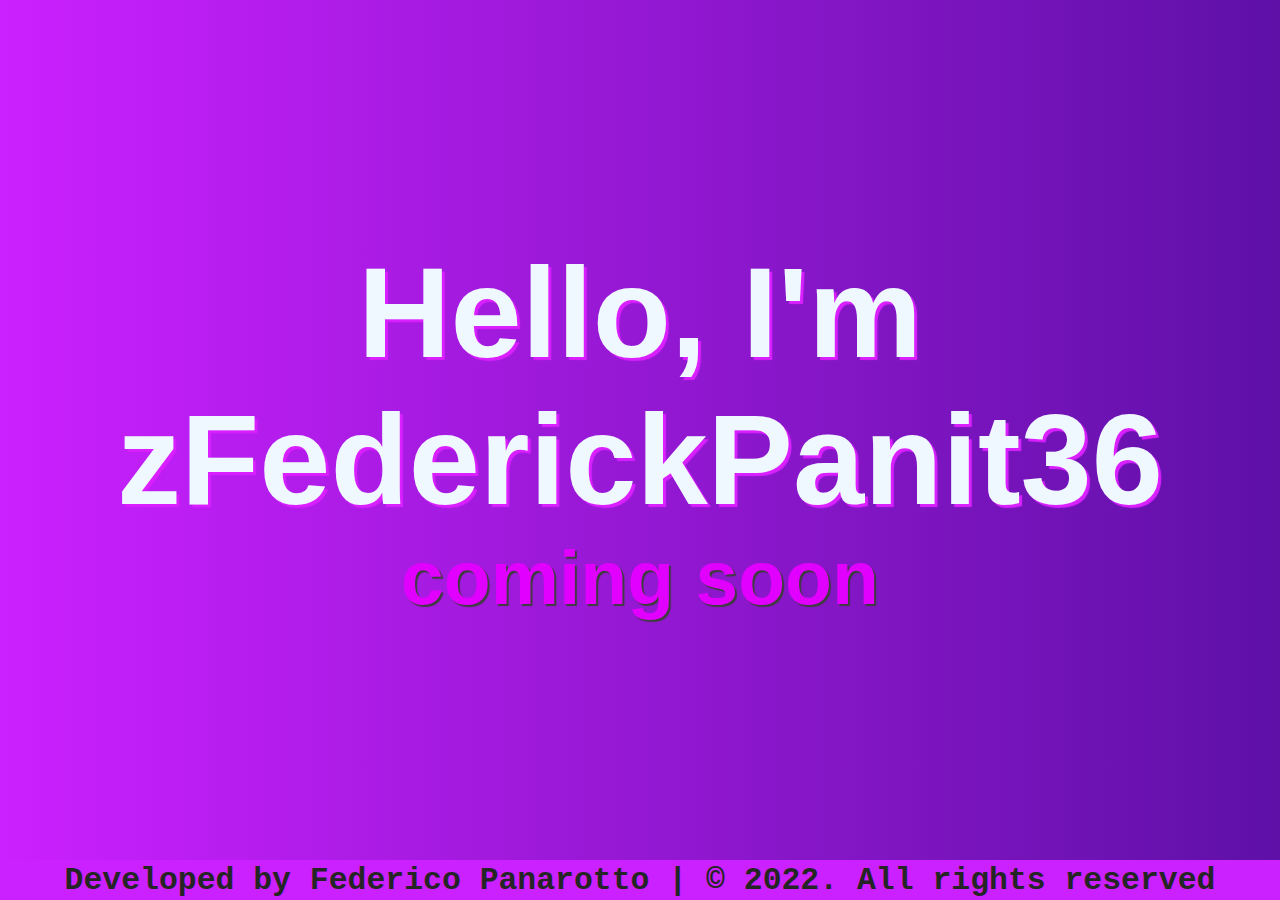
<file: index.html>
<!DOCTYPE html>
<html lang="en">

<head>
    <meta charset="UTF-8">
    <meta http-equiv="X-UA-Compatible" content="IE=edge">
    <meta name="viewport" content="width=device-width, initial-scale=1.0">
    <title>zFederickPanit36</title>
    <link rel="stylesheet" href="./style.css">
    <link rel="icon" href="./icon/icon.png">
</head>

<body>
    <div class="container">
        <div class="container-center">
            <div class="container-text">
                <h1>Hello, I'm</h1>
                <h1>zFederickPanit36</h1>
                <h3>coming soon</h3>
            </div>
        </div>
    </div>
    <div class="footer">
        <h3>Developed by <span> <a href="https://github.com/zFederickPanit36">Federico Panarotto</a> </span> | &copy 2022. All rights reserved</h3>
    </div>
</body>

</html>
</file>
<file: style.css>
* {
    margin: 0;
    padding: 0;
    box-sizing: border-box;
}

body {
    height: 100vh;
}

.container {
    display: flex;
    align-items: center;
    justify-content: center;
    height: calc(100% - 40px);
    /* background-color: #9a27f8; */
    background: linear-gradient(to right, #cb20ff, #5e10a7);
}

.container-center {
    display: grid;
    align-items: center;
    justify-content: center;
    text-align: center;
}

h1 {
    color: aliceblue;
    text-shadow: #da20ff 3px 3px 1px;
    font-size: 10vw;
    font-family: 'Franklin Gothic Medium', 'Arial Narrow', Arial, sans-serif;
}

h1:hover {
    font-size: 11vw;
    transition: ease-in-out 300ms;
    color: #0077ffb6;
    text-shadow: #ffffff 0px 0px 10px;
}

h1:active {
    font-size: 140px;
    transition: ease-in-out 300ms;
    color: #d9ff00;
    text-shadow: #ffffff 0px 0px 5px;
}

.container-text h3 {
    font-family: 'Franklin Gothic Medium', 'Arial Narrow', Arial, sans-serif;
    font-size: 6vw;
    color: #e100ff;
    text-shadow: #3d3d3d 2px 2px 1px;
}

.container-text h3:hover {
    font-size: 8vw;
    transition: ease-in-out 300ms;
    text-shadow: #ffffff 0px 0px 10px;
}

.sas {
    width: 300px;
    display: flex;
    align-items: center;
    justify-content: center;
}

.footer {
    font-size: 2.1vw;
    font-family: 'Courier New', Courier, monospace;
    font-weight: 100;
    color: #252525;
    background-color: #cb20ff;
    height: 40px;
    display: flex;
    align-items: center;
    justify-content: center;
}

.footer span:hover {
    color: white;
    text-shadow: #ffffff 0px 0px 3px;
}

a {
    text-decoration: none;
    color: #252525;
}

a:hover {
    text-decoration: underline;
    color: white;
}
</file>
